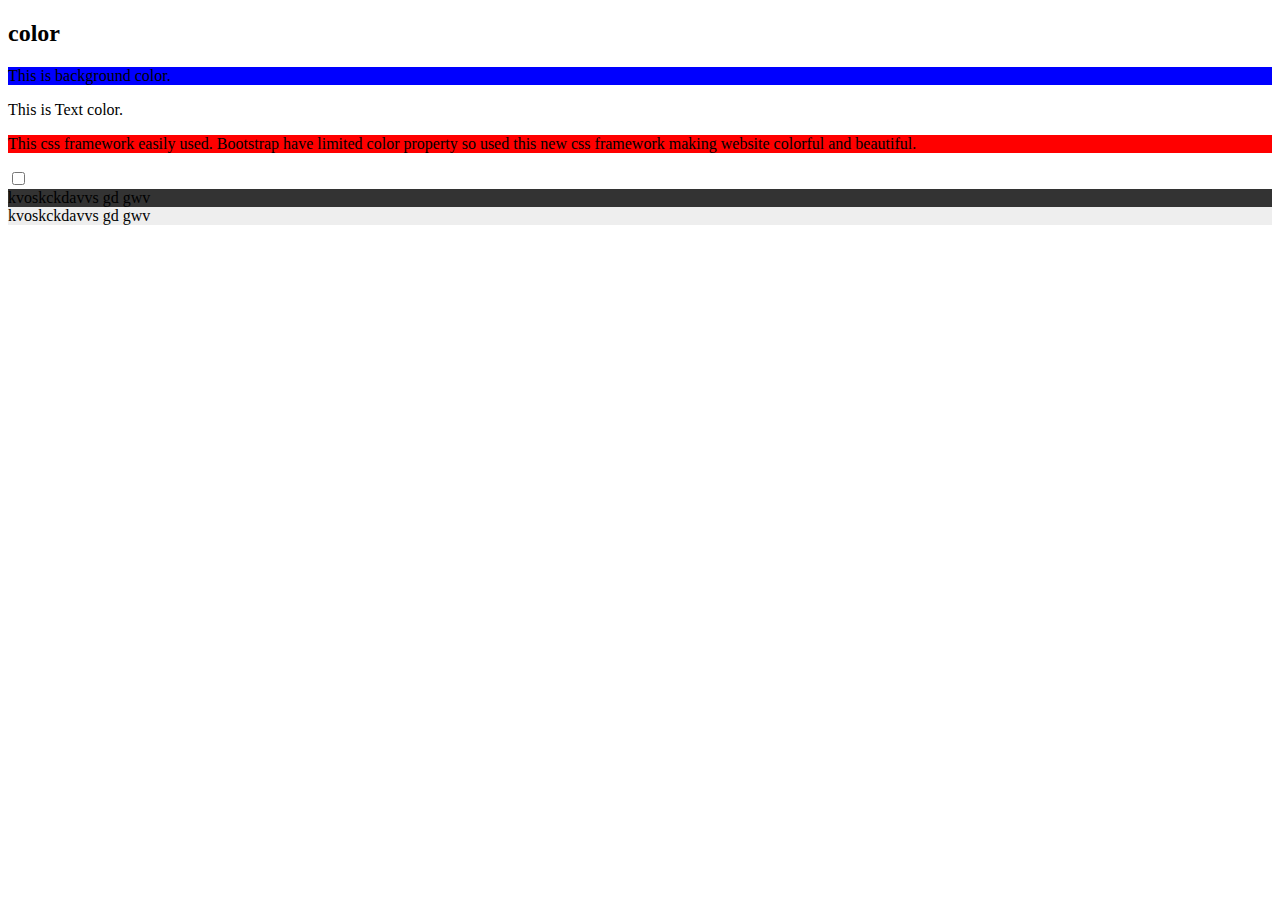
<file: index.html>
<!DOCTYPE html>
<html lang="en">
<head>
  <meta charset="UTF-8">
  <meta http-equiv="X-UA-Compatible" content="IE=Edge">
  <meta name="viewport" content="width=device-width, initial-scale=1.0">
  <title>Colors</title>
  <!-- CSS only -->
  <link href="https://cdn.jsdelivr.net/npm/bootstrap@5.2.0-beta1/dist/css/bootstrap.min.css" rel="stylesheet" integrity="sha384-0evHe/X+R7YkIZDRvuzKMRqM+OrBnVFBL6DOitfPri4tjfHxaWutUpFmBp4vmVor" crossorigin="anonymous">
  <link rel="stylesheet" href="assets/css/colors.css">
</head>

<body>
  <h2>color</h2>
  <p class="bg-blue-100">This is background color.</p>
  <p>This is <span class="text-green-100">Text</span> color.</p>
  <p class="bg-red-100 txt-blue-100">This css framework easily used. Bootstrap have limited color property so used this new css framework making website colorful and beautiful.</p>
  <input type="checkbox">
  
  <div class="bg-dark">
    kvoskckdavvs gd gwv
  </div>
    <div class="bg-light">
      kvoskckdavvs gd gwv
    </div>
  
  <!-- JavaScript Bundle with Popper -->
  <script src="https://cdn.jsdelivr.net/npm/bootstrap@5.2.0-beta1/dist/js/bootstrap.bundle.min.js" integrity="sha384-pprn3073KE6tl6bjs2QrFaJGz5/SUsLqktiwsUTF55Jfv3qYSDhgCecCxMW52nD2" crossorigin="anonymous"></script>
  <script src="assets/js/main.js"></script>
</body>
</html>
</file>
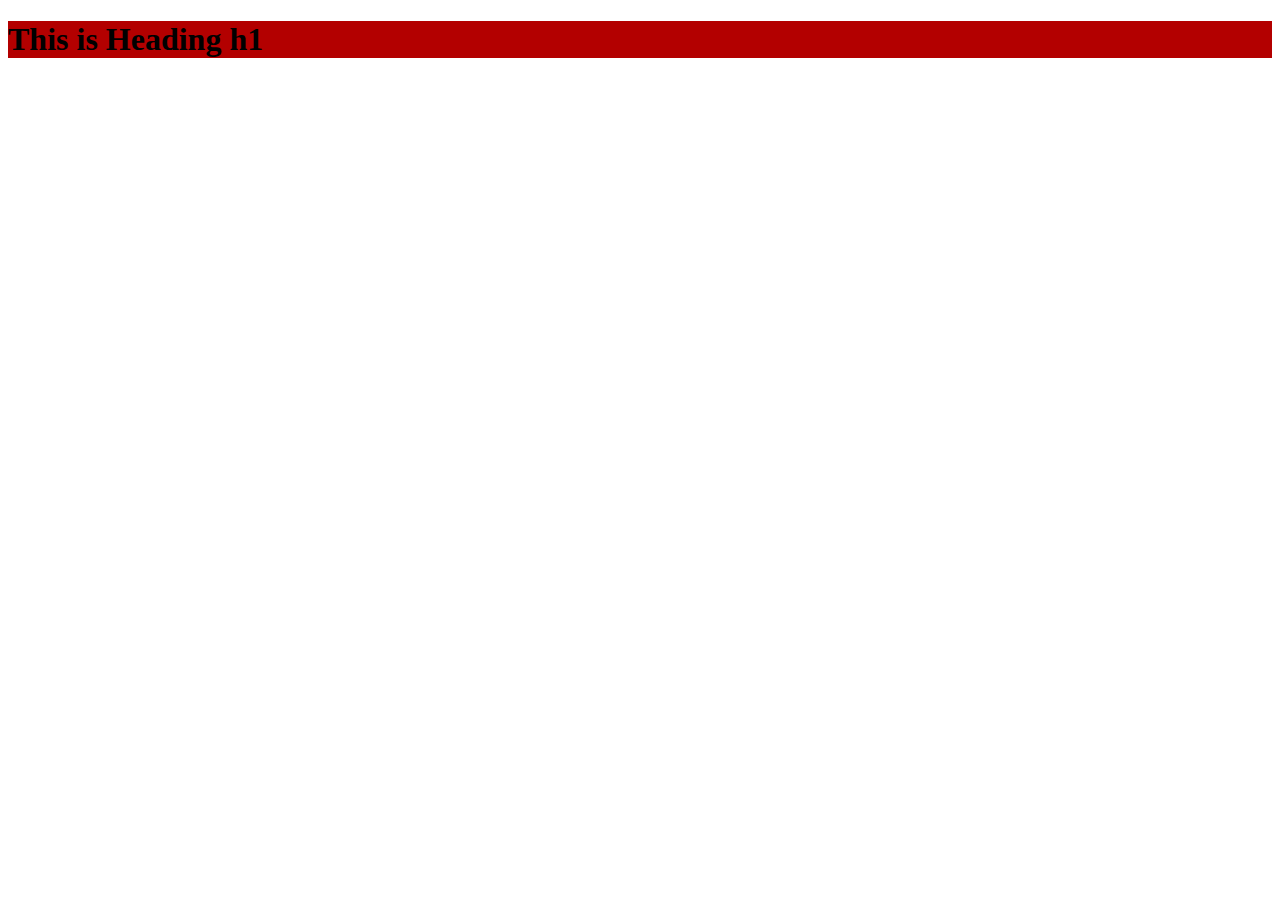
<file: examples/heading.html>
<!DOCTYPE html>
<html lang="en">
<head>
  <meta charset="UTF-8">
  <meta name="viewport" content="width=device-width, initial-scale=1.0">
  <meta http-equiv="X-UA-Compatible" content="ie=edge">
  <title>heading color</title>
  <link rel="stylesheet" href="../assets/css/colors.css">
</head>
<body>
  <h1 class="bg-red-70 text-transparent">This is Heading h1</h1>
  
</body>
</html>
</file>
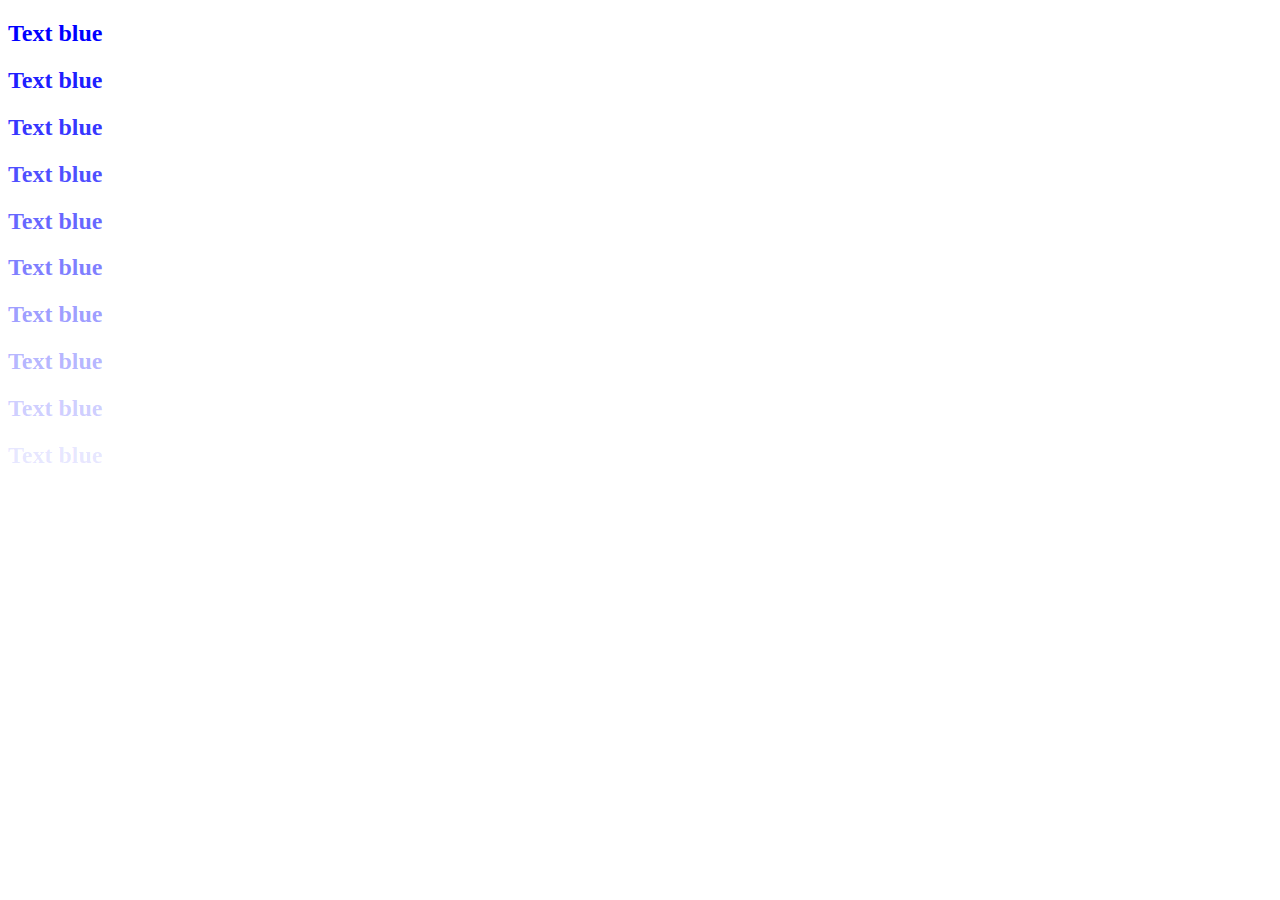
<file: examples/text color.html>
<!DOCTYPE html>
<html lang="en">

<head>
  <meta charset="UTF-8">
  <meta name="viewport" content="width=device-width, initial-scale=1.0">
  <meta http-equiv="X-UA-Compatible" content="ie=edge">
  <title>Document</title>
  <link rel="stylesheet" href="../assets/css/colors.css">
</head>

<body>
  <h2 class="txt-blue-10">Text blue</h2>
  <h2 class="txt-blue-9">Text blue</h2>
  <h2 class="txt-blue-8">Text blue</h2>
  <h2 class="txt-blue-7">Text blue</h2>
  <h2 class="txt-blue-6">Text blue</h2>
  <h2 class="txt-blue-5">Text blue</h2>
  <h2 class="txt-blue-4">Text blue</h2>
  <h2 class="txt-blue-3">Text blue</h2>
  <h2 class="txt-blue-2">Text blue</h2>
  <h2 class="txt-blue-1">Text blue</h2>
  
</body>

</html>
</file>
<file: assets/css/colors.css>
@charset "UTF-8";

:root {
  --bg-transparent: transparent;
  --bg-default: #ffffff;
  --text-defult: #000000;
}

input[type=checkbox] {
  accent-color: red;
}

*,
*::after,
*::before {
  box-sizing: border-box;
}

html {
  scroll-behavior: smooth;
}

.bg-dark {
  background-color: #333;
}

.txt-black {
  color: #000;
}

.txt-white {
  color: #fff;
}

.bg-light {
  background-color: #eee;
}

.bg-black {
  background-color: rgb(0, 0, 0);
}

.bg-transparent {
  background: transparent;
}

.txt-transparent {
  color: transparent;
}

.bg-red-10 {
  background-color: rgb(25.5, 0, 0);
}

.bg-red-20 {
  background-color: rgb(51, 0, 0);
}

.bg-red-30 {
  background-color: rgb(76.5, 0, 0);
}

.bg-red-40 {
  background-color: rgb(102, 0, 0);
}

.bg-red-50 {
  background-color: rgb(127.5, 0, 0);
}

.bg-red-60 {
  background-color: rgb(153, 0, 0);
}

.bg-red-70 {
  background-color: rgb(178.5, 0, 0);
}

.bg-red-80 {
  background-color: rgb(204, 0, 0);
}

.bg-red-90 {
  background-color: rgb(229.5, 0, 0);
}

.bg-red-100 {
  background-color: rgb(255, 0, 0);
}

.bg-green-10 {
  background-color: rgb(0, 25.5, 0);
}

.bg-green-20 {
  background-color: rgb(0, 51, 0);
}

.bg-green-30 {
  background-color: rgb(0, 76.5, 0);
}

.bg-green-40 {
  background-color: rgb(0, 102, 0);
}

.bg-green-50 {
  background-color: rgb(0, 127.5, 0);
}

.bg-green-60 {
  background-color: rgb(0, 153, 0);
}

.bg-green-70 {
  background-color: rgb(0, 178.5, 0);
}

.bg-green-80 {
  background-color: rgb(0, 204, 0);
}

.bg-green-90 {
  background-color: rgb(0, 229.5, 0);
}

.bg-green-100 {
  background-color: rgb(0, 255, 0);
}

.txt-green-1 {
  color: rgba(0, 255, 0, 0.1);
}

.txt-green-2 {
  color: rgba(0, 255, 0, 0.2);
}

.txt-green-3 {
  color: rgba(0, 255, 0, 0.3);
}

.txt-green-4 {
  color: rgba(0, 255, 0, 0.4);
}

.txt-green-5 {
  color: rgba(0, 255, 0, 0.5);
}

.txt-green-6 {
  color: rgba(0, 255, 0, 0.6);
}

.txt-green-7 {
  color: rgba(0, 255, 0, 0.7);
}

.txt-green-8 {
  color: rgba(0, 255, 0, 0.8);
}

.txt-green-9 {
  color: rgba(0, 255, 0, 0.9);
}

.txt-green-10 {
  color: rgba(0, 255, 0, 1);
}

.bg-blue-10 {
  background-color: rgb(0, 0, 25.5);
}

.bg-blue-20 {
  background-color: rgb(0, 0, 51);
}

.bg-blue-30 {
  background-color: rgb(0, 0, 76.5);
}

.bg-blue-40 {
  background-color: rgb(0, 0, 102);
}

.bg-blue-50 {
  background-color: rgb(0, 0, 127.5);
}

.bg-blue-60 {
  background-color: rgb(0, 0, 153);
}

.bg-blue-70 {
  background-color: rgb(0, 0, 178.5);
}

.bg-blue-80 {
  background-color: rgb(0, 0, 204);
}

.bg-blue-90 {
  background-color: rgb(0, 0, 229.5);
}

.bg-blue-100 {
  background-color: rgb(0, 0, 255);
}

.txt-blue-1 {
  color: rgba(0, 0, 255, 0.1);
}

.txt-blue-2 {
  color: rgba(0, 0, 255, 0.2);
}

.txt-blue-3 {
  color: rgba(0, 0, 255, 0.3);
}

.txt-blue-4 {
  color: rgb(0, 0, 255, 0.4);
}

.txt-blue-5 {
  color: rgb(0, 0, 255, 0.5);
}

.txt-blue-6 {
  color: rgb(0, 0, 255, 0.6);
}

.txt-blue-7 {
  color: rgb(0, 0, 255, 0.7);
}

.txt-blue-8 {
  color: rgb(0, 0, 255, 0.8);
}

.txt-blue-9 {
  color: rgb(0, 0, 255, 0.9);
}

.txt-blue-10 {
  color: rgb(0, 0, 255, 1);
}

.cya {
  background: rgb(red, green, blue)
}
</file>
